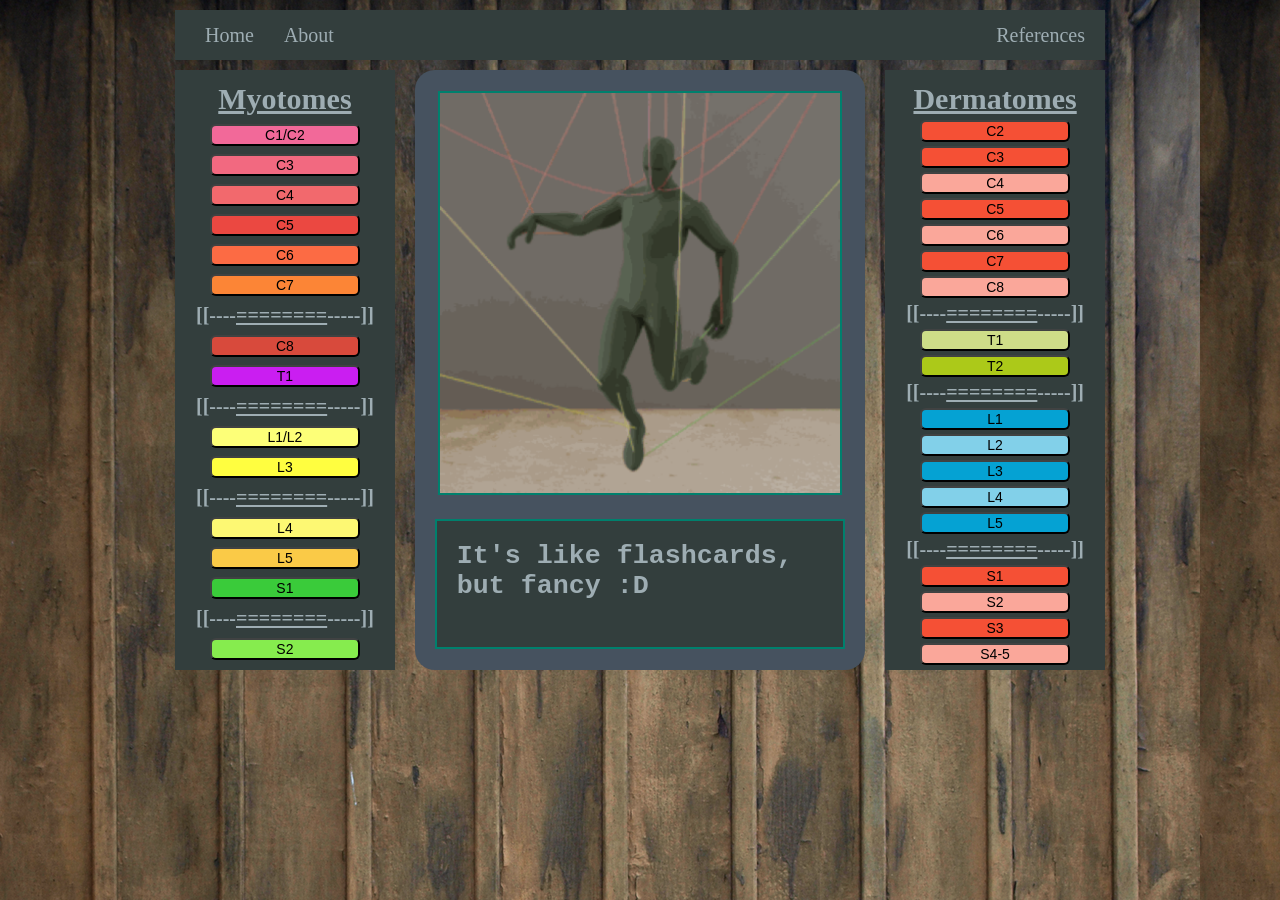
<file: index.html>
<!DOCTYPE html>
<html lang="en">

<head>
    <meta charset="UTF-8">
    <meta name="viewport" content="width=device-width, initial-scale=1.0">
    <title>Home</title>
    <link rel="stylesheet" href="style.css">
</head>
<body>
    <div>
        <div class="parentContainer">
            <div id="topmost" class="containerTopmost">
                <a class="leftContainer" href="index.html">Home</a>
                <a href="about.html">About</a>
                <a class="rightContainer" href="references.html">References</a>
            </div>

            <div id="main" class="containerTop">
                <div id="left" class="containerSide">
                    <p style="font-size: 30px; color:rgb(158, 173, 179); margin: 0"><u><b>Myotomes</b></u></p>
                    <button id="C1C2: Cervical Flexion" style = "background-color: rgba(242, 105, 153)" onclick="MyotomeGif(this.id)">C1/C2</button>
                    <button id="C3: Cervical Lateral Flexion" style = "background-color: rgba(242, 105, 128)" onclick="MyotomeGif(this.id)">C3</button>
                    <button id="C4: Scapular Elevation" style = "background-color: rgba(242, 105, 109)" onclick="MyotomeGif(this.id)">C4</button>
                    <button id="C5: Shoulder Abduction" style = "background-color: rgba(235, 72, 65)" onclick="MyotomeGif(this.id)">C5</button>
                    <button id="C6: Elbow Flexion and Wrist Extension" style = "background-color: rgba(252, 107, 68)" onclick="MyotomeGif(this.id)">C6</button>
                    <button id="C7: Elbow Extension and Wrist Flexion" style = "background-color: rgba(252, 133, 54)" onclick="MyotomeGif(this.id)">C7</button>
                    <p style="font-size:20px; color:rgb(158, 173, 179); margin: 0"";><b>[[----<u>========</u>-----]]</b></p>
                    <button id="C8: Thumb Extension" style = "background-color: rgba(216, 74, 60)" onclick="MyotomeGif(this.id)">C8</button>
                    <button id="T1: Finger Abduction" style = "background-color: rgba(202, 30, 241)" onclick="MyotomeGif(this.id)">T1</button>
                    <p style="font-size:20px; color:rgb(158, 173, 179); margin: 0"";><b>[[----<u>========</u>-----]]</b></p>
                    <button id="L1/L2: Hip Flexion" style = "background-color: rgba(253, 255, 120)" onclick="MyotomeGif(this.id)">L1/L2</button>
                    <button id="L3: Knee Extension" style = "background-color: rgba(255, 254, 64)" onclick="MyotomeGif(this.id)">L3</button>
                    <p style="font-size:20px; color:rgb(158, 173, 179); margin: 0"";><b>[[----<u>========</u>-----]]</b></p>
                    <button id="L4: Ankle Dorsiflexion" style = "background-color: rgba(253, 248, 115)" onclick="MyotomeGif(this.id)">L4</button>
                    <button id="L5: First Toe Extension" style = "background-color: rgba(250, 202, 71)" onclick="MyotomeGif(this.id)">L5</button>
                    <button id="S1: Ankle Plantarflexion" style = "background-color: rgba(58, 203, 58)" onclick="MyotomeGif(this.id)">S1</button>
                    <p style="font-size:20px; color:rgb(158, 173, 179); margin: 0"";><b>[[----<u>========</u>-----]]</b></p>
                    <button id="S2: Knee Flexion" style = "background-color: rgba(134, 236, 78)" onclick="MyotomeGif(this.id)">S2</button>
                </div>


                <div class="containerMain">
                    <div class="parent">
                        <img id="C1/C2_gif" class="image3" src="Images/CervFlex.gif" width="400" height="400"/>
                        <img id="C3_gif" class="image1" src="Images/LatFlex.gif" width="400" height="400"/>
                        <img id="C4_gif" class="image3" src="Images/ShouldElev.gif" width="400" height="400"/>
                        <img id="C5_gif" class="image3" src="Images/ShouldAbduct.gif" width="400" height="400"/>
                        <img id="C6_gif" class="image3" src="Images/ElbowFlex.gif" width="400" height="400"/>
                        <img id="C7_gif" class="image3" src="Images/ElbowExtend.gif" width="400" height="400"/>
                        <img id="C8_gif" class="image3" src="Images/ThumbExtend.gif" width="400" height="400"/>
                        <img id="T1_gif" class="image3" src="Images/FingerAbduct.gif" width="400" height="400"/>
                        <img id="L1/L2_gif" class="image3" src="Images/HipFlex.gif" width="400" height="400"/>
                        <img id="L3_gif" class="image3" src="Images/KneeExtend.gif" width="400" height="400"/>
                        <img id="L4_gif" class="image3" src="Images/AnkleDorsi.gif" width="400" height="400"/>
                        <img id="L5_gif" class="image3" src="Images/FirstToeExtend.gif" width="400" height="400"/>
                        <img id="S1_gif" class="image3" src="Images/AnklePlantar.gif" width="400" height="400"/>
                        <img id="S2_gif" class="image3" src="Images/KneeFlex.gif" width="400" height="400"/>
                        <img id="imagePlaceholder" class="image2" src="Images/ImageDefault(1).png" width="400" height="400"/>

                        <img id="C2img" class="image4" src="Images/DermatomeLayers/C2.png" width="400" height="400" style="opacity: 0;"/>
                        <img id="C3img" class="image4" src="Images/DermatomeLayers/C3.png" width="400" height="400" style="opacity: 0;"/>
                        <img id="C4img" class="image4" src="Images/DermatomeLayers/C4.png" width="400" height="400" style="opacity: 0;"/>
                        <img id="C5img" class="image4" src="Images/DermatomeLayers/C5.png" width="400" height="400" style="opacity: 0;"/>
                        <img id="C6img" class="image4" src="Images/DermatomeLayers/C6.png" width="400" height="400" style="opacity: 0;"/>
                        <img id="C7img" class="image4" src="Images/DermatomeLayers/C7.png" width="400" height="400" style="opacity: 0;"/>
                        <img id="C8img" class="image4" src="Images/DermatomeLayers/C8.png" width="400" height="400" style="opacity: 0;"/>
                        <img id="T1img" class="image4" src="Images/DermatomeLayers/T1.png" width="400" height="400" style="opacity: 0;"/>
                        <img id="T2img" class="image4" src="Images/DermatomeLayers/T2.png" width="400" height="400" style="opacity: 0;"/>
                        <img id="L1img" class="image4" src="Images/DermatomeLayers/L1.png" width="400" height="400" style="opacity: 0;"/>
                        <img id="L2img" class="image4" src="Images/DermatomeLayers/L2.png" width="400" height="400" style="opacity: 0;"/>
                        <img id="L3img" class="image4" src="Images/DermatomeLayers/L3.png" width="400" height="400" style="opacity: 0;"/>
                        <img id="L4img" class="image4" src="Images/DermatomeLayers/L4.png" width="400" height="400" style="opacity: 0;"/>
                        <img id="L5img" class="image4" src="Images/DermatomeLayers/L5.png" width="400" height="400" style="opacity: 0;"/>
                        <img id="S1img" class="image4" src="Images/DermatomeLayers/S1.png" width="400" height="400" style="opacity: 0;"/>
                        <img id="S2img" class="image4" src="Images/DermatomeLayers/S2.png" width="400" height="400" style="opacity: 0;"/>
                        <img id="S3img" class="image4" src="Images/DermatomeLayers/S3.png" width="400" height="400" style="opacity: 0;"/>
                        <img id="S45img" class="image4" src="Images/DermatomeLayers/S45.png" width="400" height="400" style="opacity: 0;"/>
                    </div>
                    <div id="bottom" class="containerBottom">
                        <p id="caption" style="color:rgb(158, 173, 179); font-size: 20pt;font-family:'Courier New', Courier, monospace; margin: 0"><b>It's like flashcards, but fancy :D</b></p>
                    </div>
                </div>
                    
                <div id="right" class="containerSide" style="gap: 4px">
                    <p style="font-size: 30px; color:rgb(158, 173, 179); margin: 0"><u><b>Dermatomes</b></u></p>
                    <button id="C2" style = "background-color: rgba(245, 80, 53)" onclick="DermatomeOpacity(this.id)">C2</button>
                    <button id="C3" style = "background-color: rgba(245, 80, 53)" onclick="DermatomeOpacity(this.id)">C3</button>
                    <button id="C4" style = "background-color: rgba(250, 167, 154)" onclick="DermatomeOpacity(this.id)">C4</button>
                    <button id="C5" style = "background-color: rgba(245, 80, 53)" onclick="DermatomeOpacity(this.id)">C5</button>
                    <button id="C6" style = "background-color: rgba(250, 167, 154)" onclick="DermatomeOpacity(this.id)">C6</button>
                    <button id="C7" style = "background-color: rgba(245, 80, 53)" onclick="DermatomeOpacity(this.id)">C7</button>
                    <button id="C8" style = "background-color: rgba(250, 167, 154)" onclick="DermatomeOpacity(this.id)">C8</button>
                    <p style="font-size:20px; color:rgb(158, 173, 179); margin: 0"";><b>[[----<u>========</u>-----]]</b></p>
                    <button id="T1" style = "background-color: rgba(206, 221, 136)" onclick="DermatomeOpacity(this.id)">T1</button>
                    <button id="T2" style = "background-color: rgba(172, 201, 25)" onclick="DermatomeOpacity(this.id)">T2</button>
                    <p style="font-size:20px; color:rgb(158, 173, 179); margin: 0"";><b>[[----<u>========</u>-----]]</b></p>
                    <button id="L1" style = "background-color: rgba(5, 162, 211)" onclick="DermatomeOpacity(this.id)">L1</button>
                    <button id="L2" style = "background-color: rgba(130, 208, 233)" onclick="DermatomeOpacity(this.id)">L2</button>
                    <button id="L3" style = "background-color: rgba(5, 162, 211)" onclick="DermatomeOpacity(this.id)">L3</button>
                    <button id="L4" style = "background-color: rgba(130, 208, 233)" onclick="DermatomeOpacity(this.id)">L4</button>
                    <button id="L5" style = "background-color: rgba(5, 162, 211)" onclick="DermatomeOpacity(this.id)">L5</button>
                    <p style="font-size:20px; color:rgb(158, 173, 179); margin: 0"";><b>[[----<u>========</u>-----]]</b></p>
                    <button id="S1" style = "background-color: rgba(245, 80, 53)" onclick="DermatomeOpacity(this.id)">S1</button>
                    <button id="S2" style = "background-color: rgba(250, 167, 154)" onclick="DermatomeOpacity(this.id)">S2</button>
                    <button id="S3" style = "background-color: rgba(245, 80, 53)" onclick="DermatomeOpacity(this.id)">S3</button>
                    <button id="S45" style = "background-color: rgba(250, 167, 154)" onclick="DermatomeOpacity(this.id)">S4-5</button>
                    
                </div>
            </div>

        </div>
    </div>    


    <script>

        function MyotomeGif(id){
            var el = document.getElementById("imagePlaceholder");
            var caption = document.getElementById("caption");

            var colorArray = [];
            
            switch (id) {
                case "C1C2: Cervical Flexion":
                    var gifSelect = "C1/C2_gif";
                    var gifSelectPath = "Images/CervFlex.gif";
                    break;
                case "C3: Cervical Lateral Flexion":
                    var gifSelect = "C3_gif";
                    var gifSelectPath = "Images/LatFlex.gif";
                    break;
                case "C4: Scapular Elevation":
                    var gifSelect = "C4_gif";
                    var gifSelectPath = "Images/ShouldElev.gif";
                    break;
                case "C5: Shoulder Abduction":
                    var gifSelect = "C5_gif";
                    var gifSelectPath = "Images/ShouldAbduct.gif";
                    break;
                case "C6: Elbow Flexion and Wrist Extension":
                    var gifSelect = "C6_gif";
                    var gifSelectPath = "Images/ElbowFlex.gif";
                    break;
                case "C7: Elbow Extension and Wrist Flexion":
                    var gifSelect = "C7_gif";
                    var gifSelectPath = "Images/ElbowExtend.gif";
                    break;
                case "C8: Thumb Extension":
                    var gifSelect = "C8_gif";
                    var gifSelectPath = "Images/ThumbExtend.gif";
                    break;
                case "T1: Finger Abduction":
                    var gifSelect = "T1_gif";
                    var gifSelectPath = "Images/FingerAbduct.gif";
                    break;
                case "L1/L2: Hip Flexion":
                    var gifSelect = "L1/L2_gif";
                    var gifSelectPath = "Images/HipFlex.gif";
                    break;
                case "L3: Knee Extension":
                    var gifSelect = "L3_gif";
                    var gifSelectPath = "Images/KneeExtend.gif";
                    break;
                case "L4: Ankle Dorsiflexion":
                    var gifSelect = "L4_gif";
                    var gifSelectPath = "Images/AnkleDorsi.gif";
                    break;
                case "L5: First Toe Extension":
                    var gifSelect = "L5_gif";
                    var gifSelectPath = "Images/FirstToeExtend.gif";
                    break;
                case "S1: Ankle Plantarflexion":
                    var gifSelect = "S1_gif";
                    var gifSelectPath = "Images/AnklePlantar.gif";
                    break;
                case "S2: Knee Flexion":
                    var gifSelect = "S2_gif";
                    var gifSelectPath = "Images/KneeFlex.gif";
                    break;
            }

            
            // Disables all buttons for duration of gif
            const buttons = document.querySelectorAll("button");
            buttons.forEach(element => {
                element.disabled = true;
                // colorArray.push(element.style.backgroundColor);
                // console.log(colorArray);
                // element.style.backgroundColor = "rgb(158, 173, 179)";
                // element.style.opacity = "0.3";
                if (element.id === id) {
                    element.style.opacity = "0.8";
                }
                else {
                    element.style.opacity = "0.3";
                    element.style.borderColor = "rgb(64, 66, 66)";
                }
            });

            // Turns off all Dermatome overlays
            var dermaImgs = document.getElementsByClassName("image4");
            for (var i = 0; i < dermaImgs.length; i++) {
                dermaImgs[i].style.opacity = "0";
            }

            // Makes the caption labelled
            caption.innerHTML = id;
            
            // Hides the image, then restarts gif
            el.hidden = true;
            document.getElementById(gifSelect).style.zIndex = "10";
            document.getElementById(gifSelect).src="";
            document.getElementById(gifSelect).src=gifSelectPath;

            // Waits 6700ms, then unhides image and resets text, and enables all
            setTimeout(() => {
                el.hidden = false;
                document.getElementById(gifSelect).style.zIndex = "1";
                el.style.zIndex = "10";
                caption.innerHTML = null; //PUT STUFF TO DO ONCE TIMER RUNS OUT
                buttons.forEach((element, index) => {
                    // const color = colorArray[index % colorArray.length];
                    // element.style.backgroundColor = color;
                    element.style.opacity = "1.0";
                    element.disabled = false;
                });
            }, 6700)
    
        }
    
        function DermatomeOpacity(id){
            var caption = document.getElementById("caption");
            const buttonClicked = document.getElementById(id);

            switch (id) {
                case "C2":
                    var captionText = "C2: Occipital Protuberance";
                    break;
                case "C3":
                    var captionText = "C3: Supraclavicular Fossa";
                    break;
                case "C4":
                    var captionText = "C4: Acromioclavicular Joint";
                    break;
                case "C5":
                    var captionText = "C5: Lateral Antecubital Fossa";
                    break;
                case "C6":
                    var captionText = "C6: Thumb";
                    break;
                case "C7":
                    var captionText = "C7: Middle Finger";
                    break;
                case "C8":
                    var captionText = "C8: Little Finger";
                    break;
                case "T1":
                    var captionText = "T1: Medial Antecubital Fossa";
                    break;
                case "T2":
                    var captionText = "T2: Apex of Axilla";
                    break;
                case "L1":
                    var captionText = "L1: Upper Anterior Thigh";
                    break;
                case "L2":
                    var captionText = "L2: Mid Anterior Thigh";
                    break;
                case "L3":
                    var captionText = "L3: Medial Femoral Condyle";
                    break;
                case "L4":
                    var captionText = "L4: Medial Malleolus";
                    break;
                case "L5":
                    var captionText = "L5: Dorsum 3rd MTP Joint";
                    break;
                case "S1":
                    var captionText = "S1: Lateral Heel";
                    break;
                case "S2":
                    var captionText = "S2: Popliteal Fossa";
                    break;
                case "S3":
                    var captionText = "S3: Ischial Tuberosity";
                    break;
                case "S45":
                    var captionText = "S4-5: Perineal Area";
                    break;
            }

            var imageName = id + "img";
            image = document.getElementById(imageName);

            if (image.style.opacity === "0") {
                image.style.zIndex = "10";
                caption.innerHTML = captionText;
                buttonClicked.style.borderColor = "rgb(245, 209, 3)";
                buttonClicked.style.borderWidth = "2px";
                if (id === "S3" || id === "S45") {
                    image.style.opacity = "1.0";
                }
                else {
                    image.style.opacity = "0.7";
                }

            }
            else {
                image.style.opacity = "0";
                buttonClicked.style.borderColor = "rgb(64, 66, 66)";
                buttonClicked.style.borderWidth = "2px";
            }
        }

    </script>


</body>
</html>
</file>
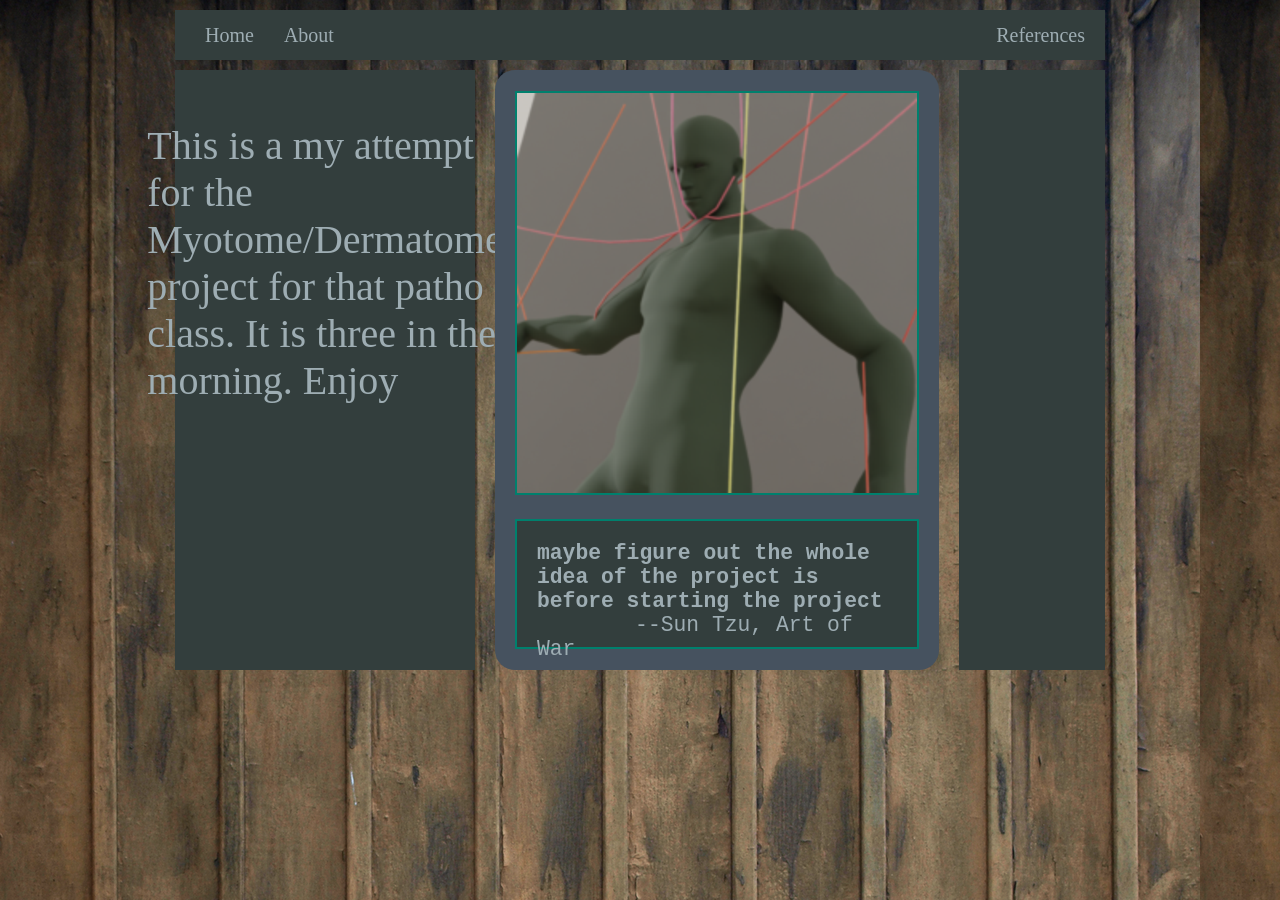
<file: about.html>
<!DOCTYPE html>
<html lang="en">
<head>
    <meta charset="UTF-8">
    <meta name="viewport" content="width=device-width, initial-scale=1.0">
    <title>About</title>
    <link rel="stylesheet" href="style.css">
</head>
<body>
    <div>
        <div class="parentContainer">
            <div id="topmost" class="containerTopmost">
                <a class="leftContainer" href="index.html">Home</a>
                <a href="about.html">About</a>
                <a class="rightContainer" href="references.html">References</a>

            </div>

            <div id="main" class="containerTop">
                <div id="left" class="containerSide">
                    <p style="color:rgb(158, 173, 179);font-size: 30pt;">This is a my attempt for the Myotome/Dermatome project for that patho class. It is three in the morning. Enjoy</p>
                </div>


                <div class="containerMain">
                    <div class="parent">
                        <img id="imagePlaceholder" class="image1" src="Images/DLC1.png" width="400" height="400"/>
                    </div>
                    <div id="bottom" class="containerBottom">
                        <p id="caption" style="color:rgb(158, 173, 179); font-size: 16pt;font-family:'Courier New', Courier, monospace; margin: 0"><b>maybe figure out the whole idea of the project is before starting the project </b> &emsp; &emsp;&emsp;&emsp;--Sun Tzu, Art of War</p>

                    </div>
                </div>
                    
                <div id="right" class="containerSide"></div>
            </div>


            
        </div>
    </div>   
    
    
</body>
</html>
</file>
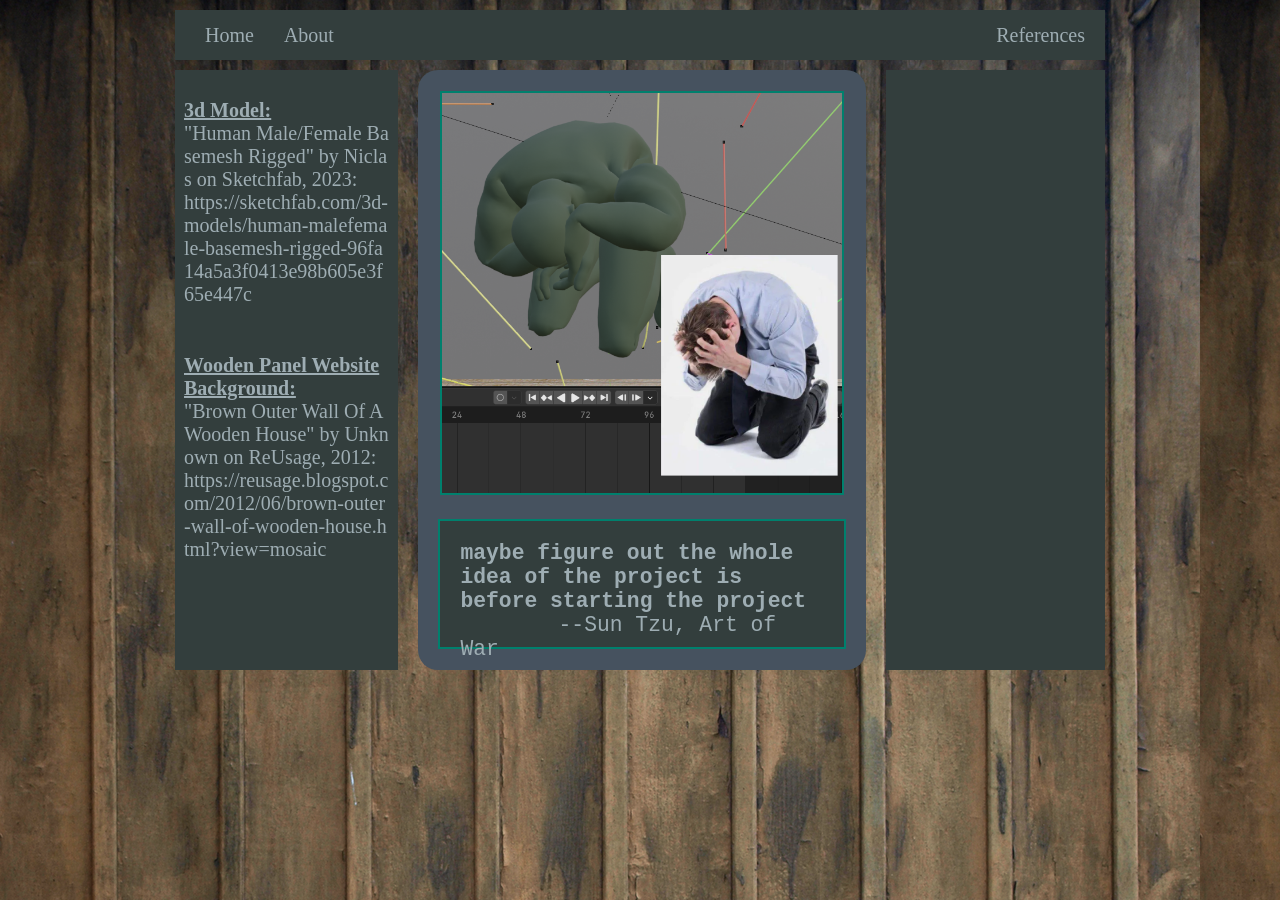
<file: references.html>
<!DOCTYPE html>
<html lang="en">
<head>
    <meta charset="UTF-8">
    <meta name="viewport" content="width=device-width, initial-scale=1.0">
    <title>References</title>
    <link rel="stylesheet" href="style.css">
</head>
<body>
    <div>
        <div class="parentContainer">
            <div id="topmost" class="containerTopmost">
                <a class="leftContainer" href="index.html">Home</a>
                <a href="about.html">About</a>
                <a class="rightContainer" href="references.html">References</a>
            </div>

            <div id="main" class="containerTop">
                <div id="left" class="containerSide" style="word-break:break-all; padding: 9px">
                    <p style="color:rgb(158, 173, 179);font-size: 15pt"><b><u>3d Model:</u></b> <br> "Human Male/Female Basemesh Rigged" by Niclas on Sketchfab, 2023: <br>https://sketchfab.com/3d-models/human-malefemale-basemesh-rigged-96fa14a5a3f0413e98b605e3f65e447c</p>
                    <p style="color:rgb(158, 173, 179);font-size: 15pt"><b><u>Wooden Panel Website Background:</u></b> <br> "Brown Outer Wall Of A Wooden House" by Unknown on ReUsage, 2012: <br>https://reusage.blogspot.com/2012/06/brown-outer-wall-of-wooden-house.html?view=mosaic</p>
                </div>


                <div class="containerMain">
                    <div class="parent">
                        <img id="imagePlaceholder" class="image1" src="Images/DLC2.png" width="400" height="400"/>
                    </div>
                    <div id="bottom" class="containerBottom">
                        <p id="caption" style="color:rgb(158, 173, 179); font-size: 16pt;font-family:'Courier New', Courier, monospace; margin: 0"><b>maybe figure out the whole idea of the project is before starting the project </b> &emsp; &emsp;&emsp;&emsp;--Sun Tzu, Art of War</p>

                    </div>
                </div>
                    
                <div id="right" class="containerSide"></div>
            </div>


            
        </div>
    </div>   
    
    
</body>
</html>
</file>
<file: style.css>
body{
    height: 100%;
    width: 100%;
    margin: 0;
    padding: 0;
    display: flex;
    /* background-color: darkslategrey; */
    background-image: url("Images/plank_texture.png");
    flex-wrap: wrap;
    justify-content: center; 
    align-items: center;
}

.parentContainer{
  /* height: 100%; */
  width: 950px;
  display: flex;
  flex-direction: column;
  justify-content:flex-start; 
  gap: 10px;
  padding: 10px;
  box-sizing: border-box;
}

a {
  text-decoration: none;
  font-size: 15pt;
  color:rgb(158, 173, 179)
}

a:hover {
  text-decoration: underline;
  font-size: 17pt;
}

button{
    max-height: 70px;
    font-family:'Trebuchet MS', 'Lucida Sans Unicode', 'Lucida Grande', 'Lucida Sans', Arial, sans-serif;
    font-size: 14px;
    color:black;
    border-radius: 6px;
    min-width: 150px;
    border-color: rgb(64, 66, 66);
    /* text-align: left;
    padding-left: 20px; */
}

.containerTop{
  width: 100%;
  height: 600px;
  box-sizing: border-box;
  /* border: 8px solid green; */
  display: flex;
  flex-direction: row;
  gap: 20px;
  background-color: rgba(240, 128, 128, 0);
  justify-content: center;
}

.containerSide{
  width: 300px;
  height: 100%;
  box-sizing: border-box;
  padding-top: 12px;
  background-color:rgb(51, 62, 61);
  display: flex;
  flex-direction: column;
  gap: 8px;
  justify-content: flex-start;
  align-items: center;
}

.containerMain{
  width: 600px;
  height: 100%;
  box-sizing: border-box;
  /* padding: 20px; */
  /* border: 8px solid green; */
  border-radius: 20px;
  background-color:rgb(70, 82, 95);
  display: flex;
  flex-direction: column;
  justify-content:center;
  align-items: center;
  padding: 20px;
  gap: 20px;
}

.containerTopmost{
  width: 100%;
  height: 50px;
  box-sizing: border-box;
  padding: 20px;
  /* border: 8px solid green; */
  background-color:rgb(51, 62, 61);  /* flex-direction: column; */
  gap: 30px;
  display: flex;
  justify-content: left;
  align-items: center;
}

.leftContainer {
  display: flex;
  gap: 10px;
  margin-left: 10px;
}
.rightContainer {
  display: flex;
  gap: 10px;
  margin-left: auto;
}

.containerBottom{
  width: 100%;
  height: 130px;
  box-sizing: border-box;
  padding: 20px;
  border: 2px solid rgb(0, 128, 109);
  background-color:rgb(51, 62, 61);  /* flex-direction: column; */
  /* gap: 40px; */
}



.parent {
  position: relative;
  top: 0;
  left: 0;
  
}
.image1 {
  position: relative;
  top: 0;
  left: 0;
  border: 2px solid rgb(0, 128, 109);
  /* border: 1px red solid; */
}
.image2 {
  position: absolute;
  top: 0px;
  left: 0px;
  border: 2px solid rgb(0, 128, 109);
  /* border: 1px green solid; */
}

.image3 {
  position: absolute;
  top: 0px;
  left: 0px;
  border: 2px solid rgb(0, 128, 109);
  /* border: 1px green solid; */
}

.image4 {
  position: absolute;
  top: 0px;
  left: 0px;
  border: 2px solid rgb(0, 128, 109);
  /* border: 1px green solid; */

}
</file>
